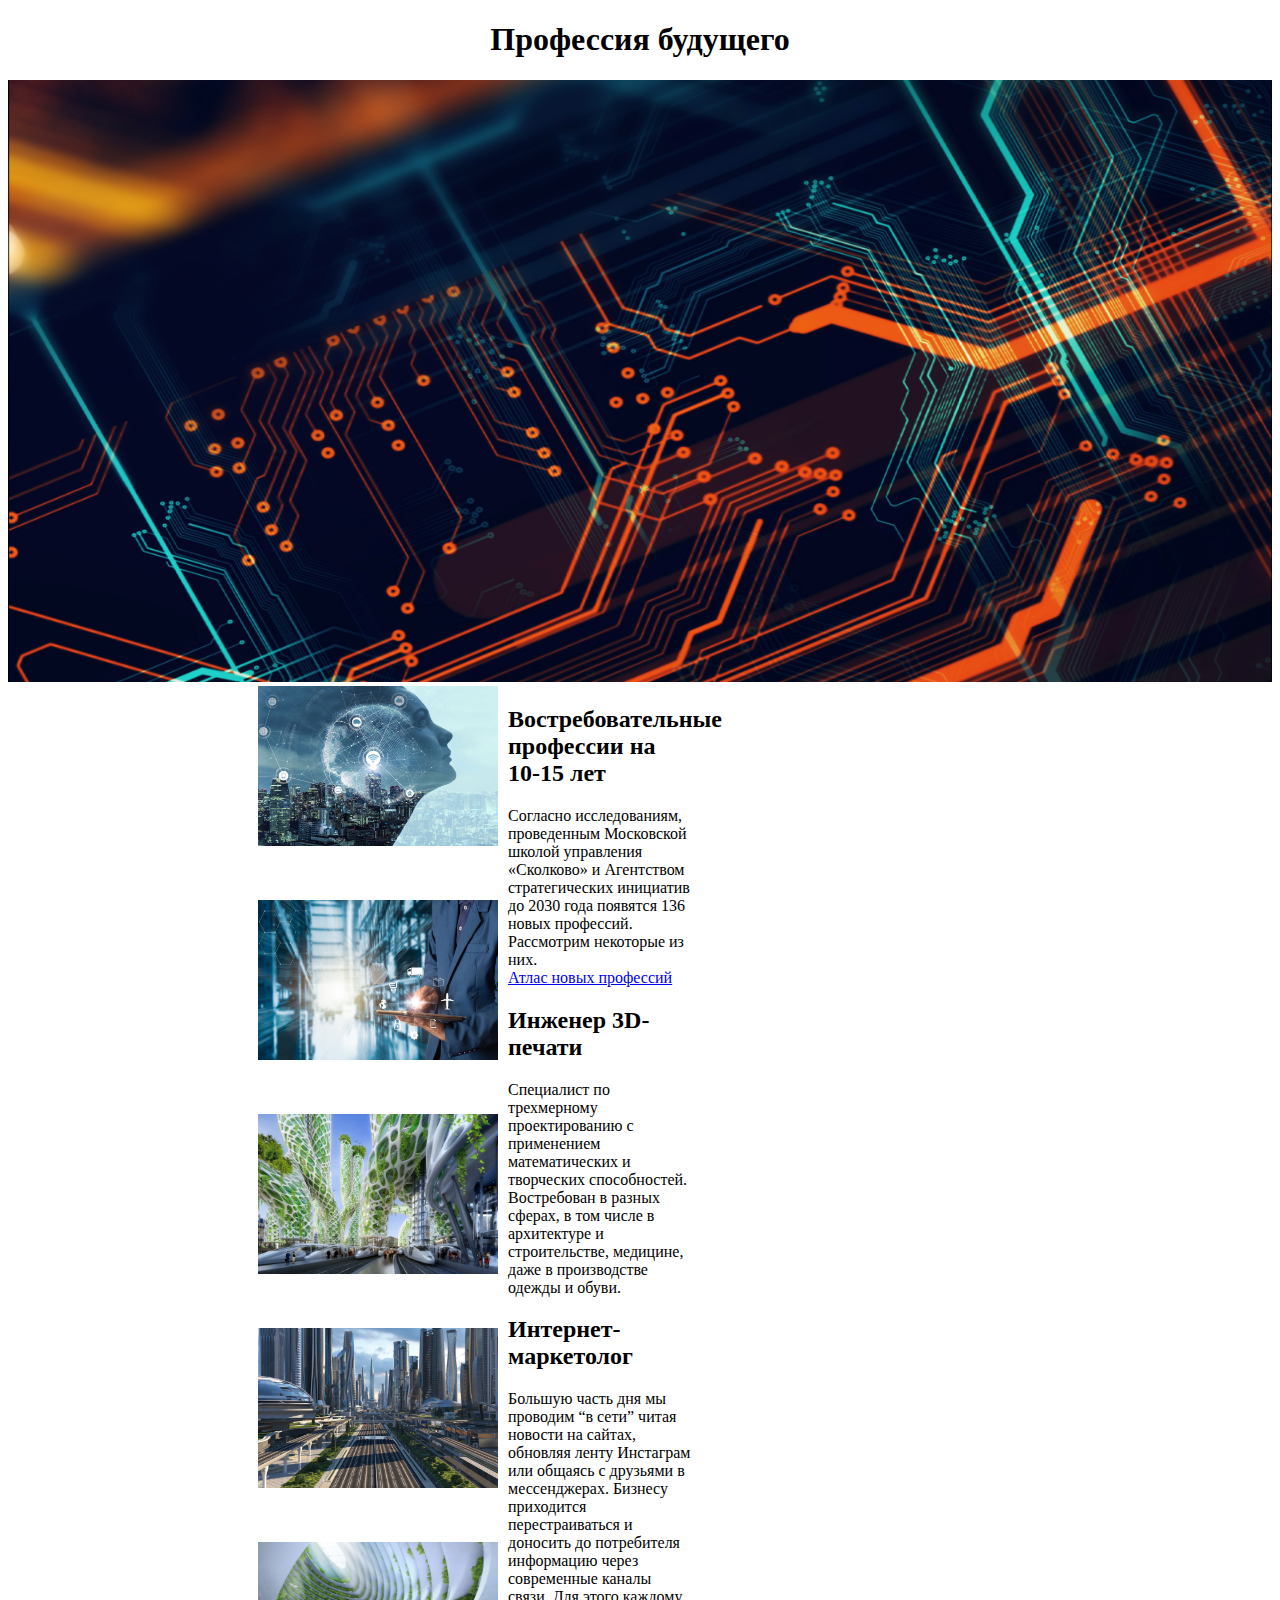
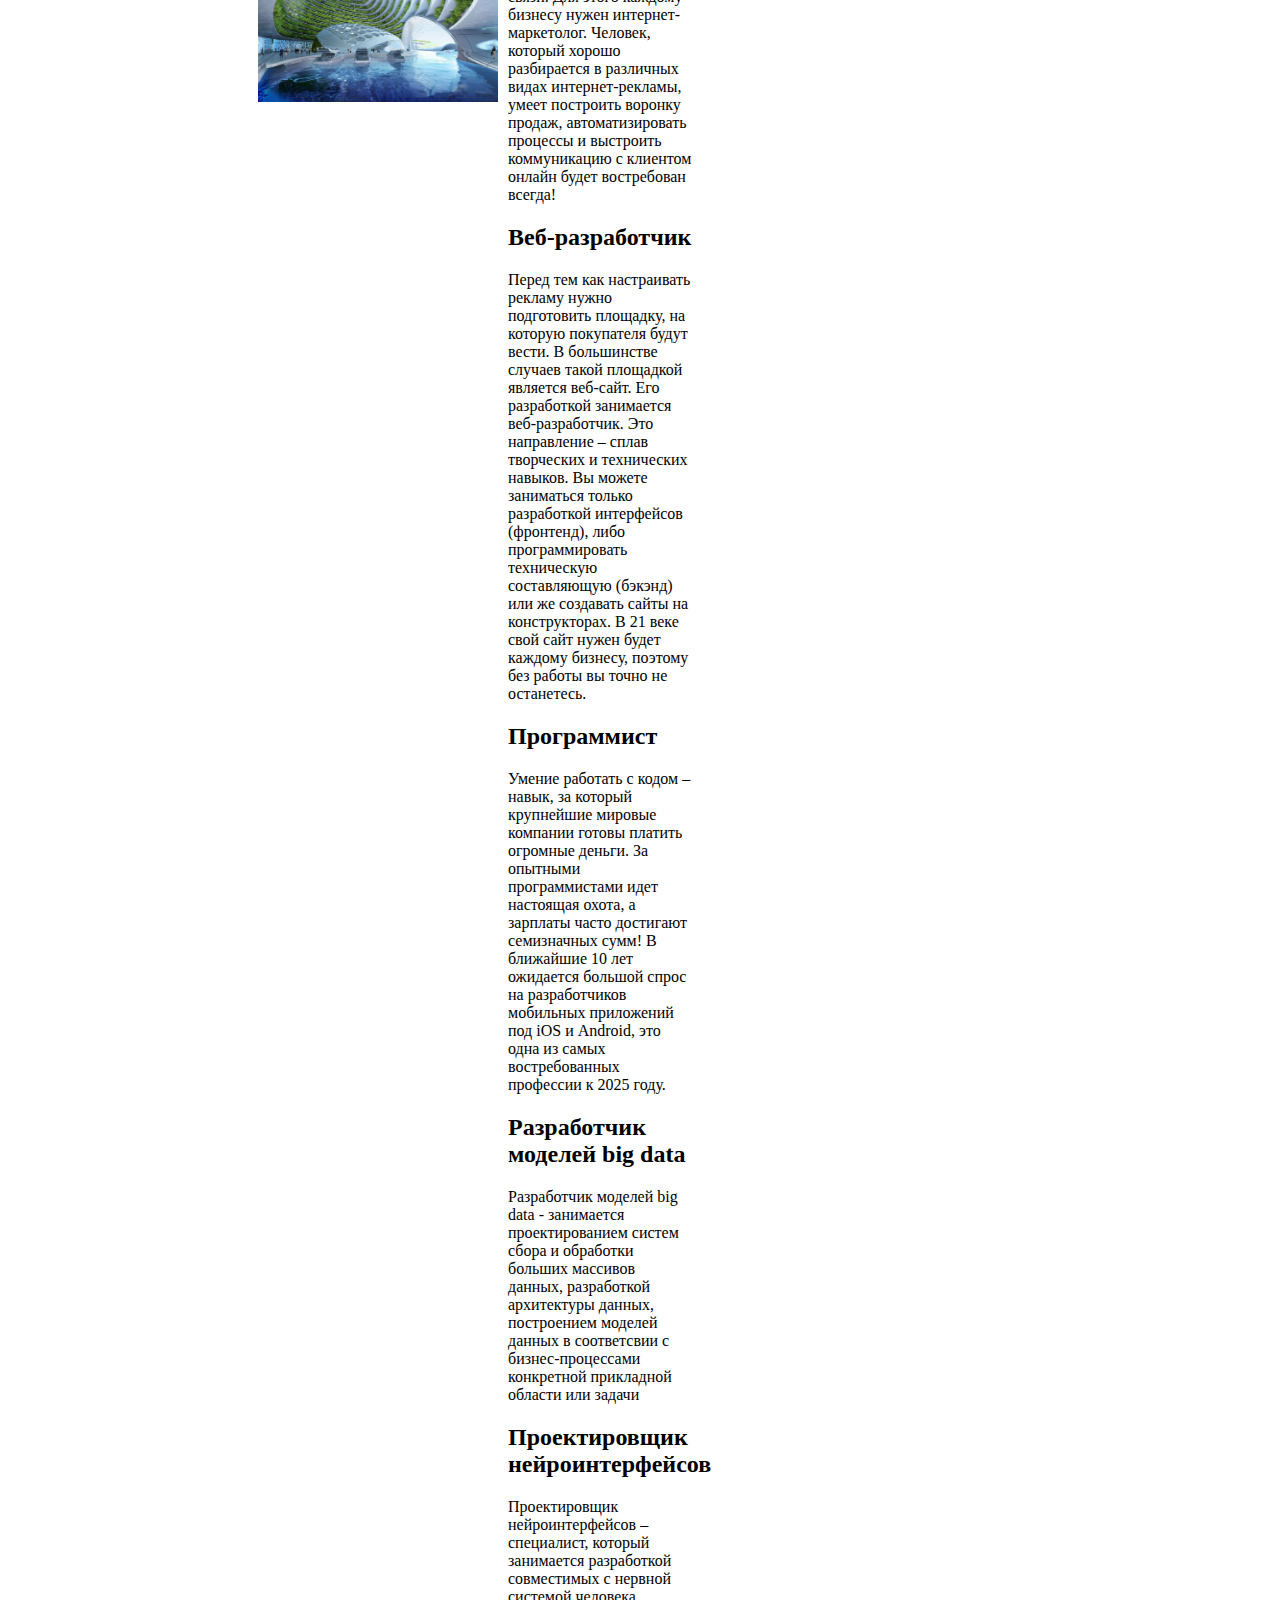
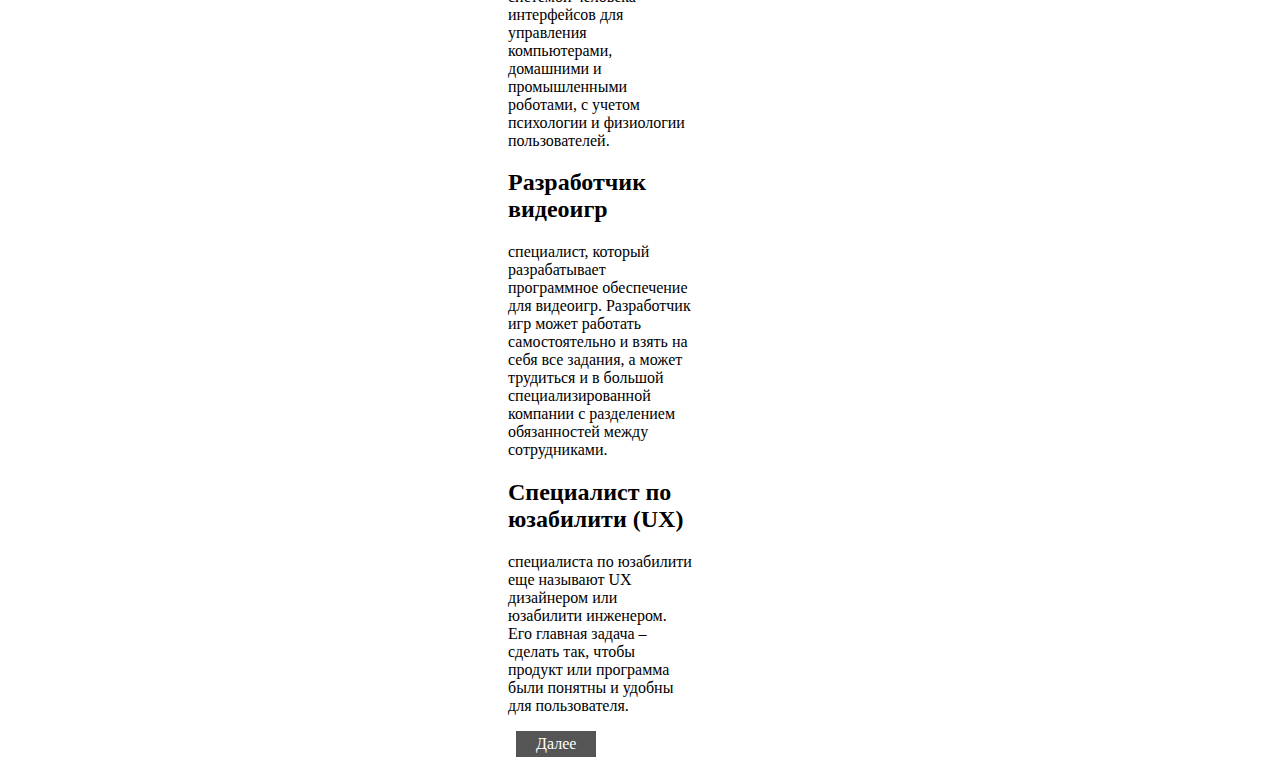
<file: index.html>
<!DOCTYPE html>
<html>
<head>
    <meta charset="utf-8">
	<title>Профессия Будущего</title>
	<link href="style.css" rel="stylesheet" type="image/css"/>
	<!--link rel="stylesheet" href="https://cdn.simplecss.org/simple.min.css"/!-->
    <link rel="shortcut icon"  href="/images/favicon.png" type="image/png">
</head>
<body>
    <header>
	<div id="header">
		<h1 style="text-align: center;">Профессия будущего</h1>
        <img src="images/84-841397_abstract-4k.jpg" style="width: 100%;height: 602px;position:">
        
        
    </header>    
    </div>     
    <div id="photo" style="width: 200px;padding-top: -500px;height: 600px; margin-left: 1300px;margin-top: -600px;border-top: 500px;">
        <img src="images/img.png" style="width: 240px;"><br>
        <img src="images/Bolt-Engineering-1000x511.jpg" style="width: 240px;height: 160px;"><br>
        <img src="images/p1_2877112_b714632b.jpg" style="width: 240px;height: 160px;"><br>
        <img src="images/post_5d8b9dcb88d1d.jpg" style="width: 240px;height: 160px;"><br>
        <img src="images/atg_news_873_52894.jpg" style="width: 240px;height: 160px;"><br>
        <img src="images/Analitik-Big-Data.jpg" style="width: 240px;height: 160px;"><br>
    </div>
    <div style="width: 200px;padding-top: -500px;height: 600px; margin-top: -600px;border-top: 500px; margin-left: 250px;">
        <img src="images/1shutterstock_763186900.jpg" style="width: 240px;height: 160px; margin-top: 600px;"><br>
        <img src="images/D8nYyHJX4AEHaP3.jpg" style="width: 240px;height: 160px;margin-top: 50px;"><br>
        <img src="images/scale_1200.jpg" style="width: 240px;height: 160px;margin-top: 50px;"><br>
        <img src="images/gorod_buduschego_67_18140525.jpg" style="width: 240px;height: 160px;margin-top: 50px;"><br>
        <img src="images/02_1283944.jpg" style="width: 240px;height: 160px;margin-top: 50px;"><br>

    </div>
    <div id="section">
        <section style="padding-left: 500px;padding-right: 580px;">
    	<h2>Востребовательные профессии на 10-15 лет</h2>
        <p>
    	  Согласно исследованиям, проведенным Московской школой управления «Сколково» и Агентством стратегических инициатив до 2030 года появятся 136 новых профессий. Рассмотрим некоторые из них.<br><a href="https://new.atlas100.ru">Атлас новых профессий</a>
    	</p>
        <h2>Инженер 3D-печати</h2>        
        <p>
        Специалист по трехмерному проектированию с применением математических и творческих способностей. Востребован в разных сферах, в том числе в архитектуре и строительстве, медицине, даже в производстве одежды и обуви.
        </p>      
        <h2>Интернет-маркетолог</h2>
        <p>
        Большую часть дня мы проводим “в сети” читая новости на сайтах, обновляя ленту Инстаграм или общаясь с друзьями в мессенджерах. Бизнесу приходится перестраиваться и доносить до потребителя информацию через современные каналы связи. Для этого каждому бизнесу нужен интернет-маркетолог.
        Человек, который хорошо разбирается в различных видах интернет-рекламы, умеет построить воронку продаж, автоматизировать процессы и выстроить коммуникацию с клиентом онлайн будет востребован всегда!
        </p>
        <h2>Веб-разработчик</h2>
        <p>            
        Перед тем как настраивать рекламу нужно подготовить площадку, на которую покупателя будут вести. В большинстве случаев такой площадкой является веб-сайт. Его разработкой занимается веб-разработчик. Это направление – сплав творческих и технических навыков. Вы можете заниматься только разработкой интерфейсов (фронтенд), либо программировать техническую составляющую (бэкэнд) или же создавать сайты на конструкторах. В 21 веке свой сайт нужен будет каждому бизнесу, поэтому без работы вы точно не останетесь.
        </p>
        <h2>Программист</h2> 
        <p>    
        Умение работать с кодом – навык, за который крупнейшие мировые компании готовы платить огромные деньги. За опытными программистами идет настоящая охота, а зарплаты часто достигают семизначных сумм! В ближайшие 10 лет ожидается большой спрос на разработчиков мобильных приложений под iOS и Android, это одна из самых востребованных профессии к 2025 году.
        </p>
        <h2>Разработчик моделей big data</h2>
        <p>
        Разработчик моделей big data - занимается проектированием систем сбора и обработки больших массивов данных, разработкой архитектуры данных, построением моделей данных в соответсвии с бизнес-процессами конкретной прикладной области или задачи
        </p>
        <h2>Проектировщик нейроинтерфейсов</h2>
        <p>
        Проектировщик нейроинтерфейсов – специалист, который занимается разработкой совместимых с нервной системой человека интерфейсов для управления компьютерами, домашними и промышленными роботами, с учетом психологии и физиологии пользователей.
        </p>
        <h2>Разработчик видеоигр</h2>
        <p>
        специалист, который разрабатывает программное обеспечение для видеоигр. Разработчик игр может работать самостоятельно и взять на себя все задания, а может трудиться и в большой специализированной компании с разделением обязанностей между сотрудниками.
        </p>
        <h2>Специалист по юзабилити (UX)</h2>
        <p>
        cпециалиста по юзабилити еще называют UX дизайнером или юзабилити инженером. Его главная задача –сделать так, чтобы продукт или программа были понятны и удобны для пользователя.
        </p>
        <div id="rectangle">
        <a href="page2.html" style="text-align: center; margin-left: 350px; margin-right: 200px;   position:relative;
   display: inline-block;
   margin:0em .5em;
   padding:0.25em 1.25em;
   background:#555;
   color:#fff;
   text-decoration:none;
   overflow:hidden;">Далее</a> 
        </div>       
        </div> 
</body>
</html>
</file>
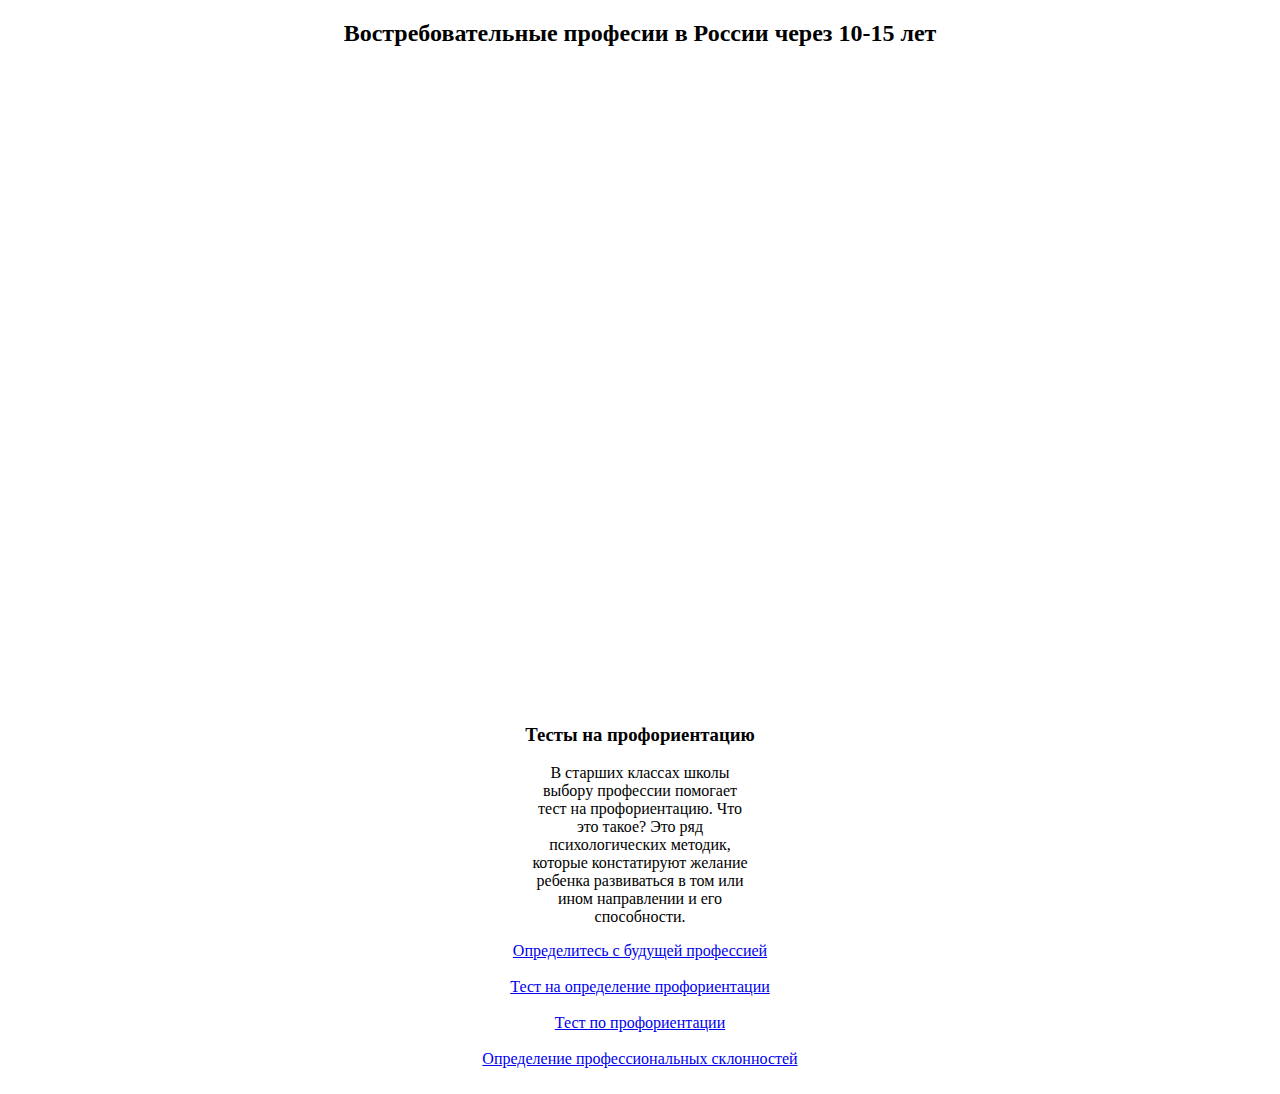
<file: page2.html>
<!DOCTYPE html>
<html>
<head>
	<title>Профессия будущего</title>
</head>
<body>
		<div style="text-align: center;">
            <h2 style="text-align: center;">Востребовательные професии в России через 10-15 лет</h2>  
            <iframe width="760" height="315" src="https://www.youtube.com/embed/rVYyuNYVNLY" frameborder="0" allow="accelerometer; autoplay; clipboard-write; encrypted-media; gyroscope; picture-in-picture" allowfullscreen></iframe><br>
            <iframe width="760" height="315" src="https://www.youtube.com/embed/AXzulwn5_tA" frameborder="0" allow="accelerometer; autoplay; clipboard-write; encrypted-media; gyroscope; picture-in-picture" allowfullscreen></iframe>        
        </div>

        <div style="text-align: center;">
        <h3>Тесты на профориентацию</h3>
        <p style="margin-left: 520px;margin-right: 520px;">В старших классах школы выбору профессии помогает тест на профориентацию. Что это такое? Это ряд психологических методик, которые констатируют желание ребенка развиваться в том или ином направлении и его способности.</p>
        <li><a href="https://test.foxford.ru/?=null">Определитесь с будущей профессией</a></li><br>
        <li><a href="https://testometrika.com">Тест на определение профориентации</a></li><br>
        <li><a href="https://proftest.netology.ru/test/result/">Тест по профориентации</a></li><br>
        <li><a href="https://careertest.ru/tests/opredelenie-professionalnyh-sklonnostej/">Определение профессиональных склонностей</a></li><br>
        </div>
        </section>



</body>
</html>
</file>
<file: style.css>
.rectangle{
   position:relative;
   display: inline-block;
   margin:0em .5em;
   padding:0.25em 1.25em;
   background:#555;
   color:#fff;
   text-decoration:none;
   overflow:hidden;
}
</file>
